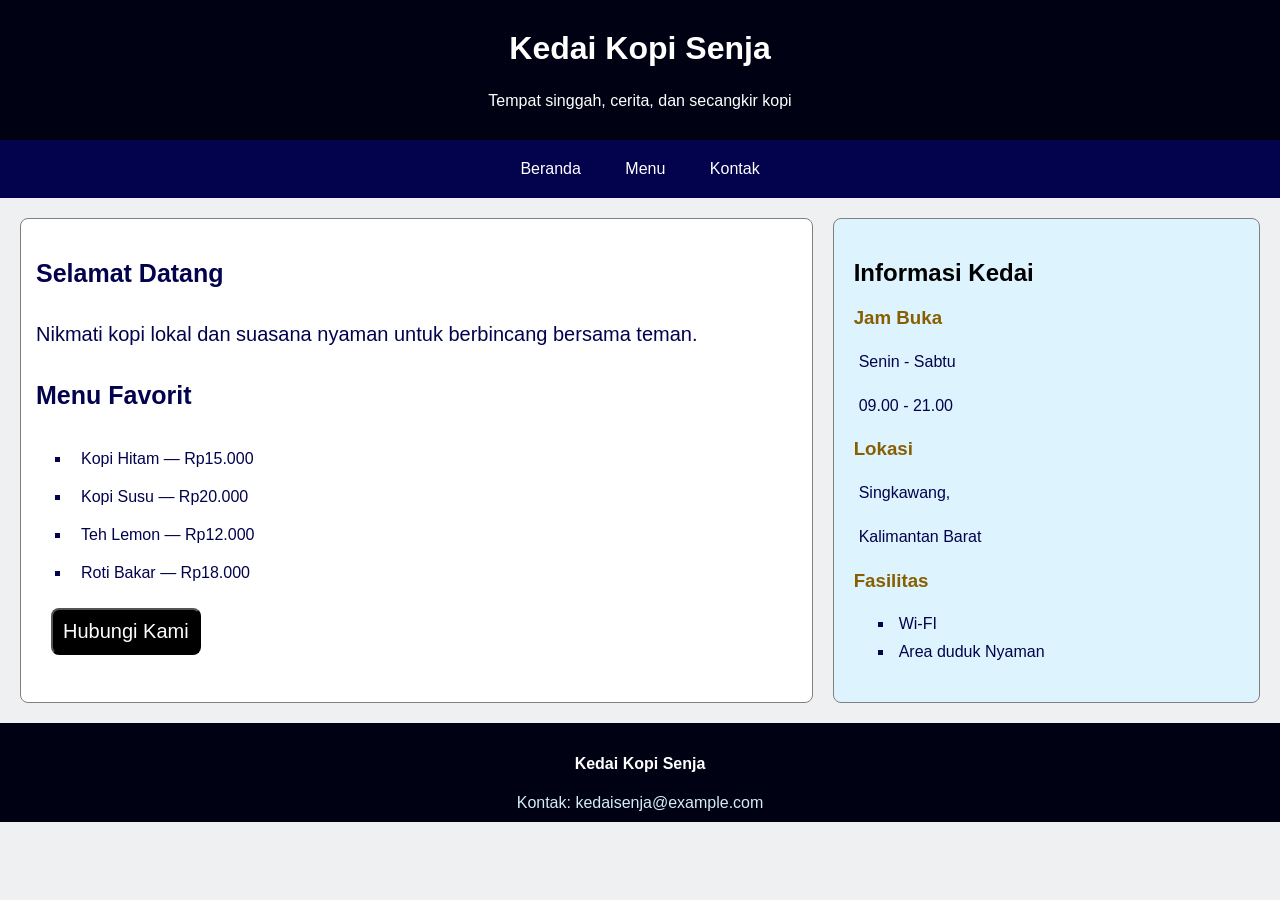
<file: index.html>
<!doctype html>
<html lang="en">
  <head>
    <meta charset="UTF-8" />
    <meta name="viewport" content="width=device-width, initial-scale=1.0" />
    <title>Document</title>
    <link rel="stylesheet" href="style.css" />
  </head>
  <body>
    <header>
      <h1>Kedai Kopi Senja</h1>
      <p>Tempat singgah, cerita, dan secangkir kopi</p>
    </header>
    <nav>
      <a href="index.html">Beranda</a>
      <a href="menu.html">Menu</a>
      <a href="#">Kontak</a>
    </nav>
    <main>
      <section>
        <h3>Selamat Datang</h3>
        <p>Nikmati kopi lokal dan suasana nyaman untuk berbincang bersama teman.</p>
        <h3>Menu Favorit</h3>
        <ul>
          <li>Kopi Hitam — Rp15.000</li>
          <li>Kopi Susu — Rp20.000</li>
          <li>Teh Lemon — Rp12.000</li>
          <li>Roti Bakar — Rp18.000</li>
        </ul>
        <button>Hubungi Kami</button>
      </section>
      <aside>
        <h2>Informasi Kedai</h2>
        <h3 class="orange">Jam Buka</h3>
        <p>Senin - Sabtu</p>
        <p>09.00 - 21.00</p>
        <h3 class="orange">Lokasi</h3>
        <p>Singkawang,</p>
        <p>Kalimantan Barat</p>
        <h3 class="orange">Fasilitas</h3>
        <ul>
          <li>Wi-FI</li>
          <li>Area duduk Nyaman</li>
        </ul>
      </aside>
    </main>
    <footer>
      <h4>Kedai Kopi Senja</h4>
      <p>Kontak: kedaisenja@example.com</p>
    </footer>
  </body>
</html>
</file>
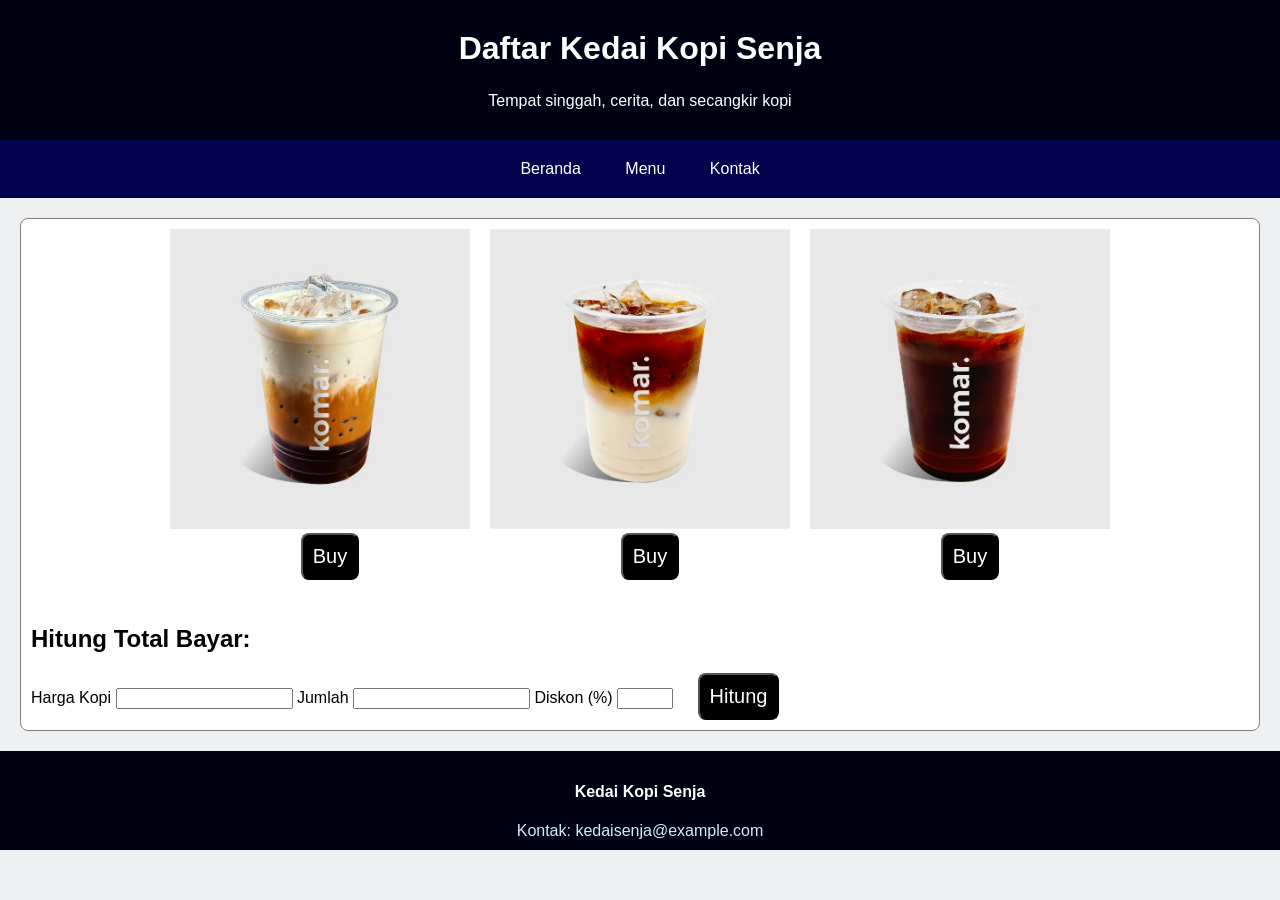
<file: menu.html>
<!doctype html>
<html lang="en">
  <head>
    <meta charset="UTF-8" />
    <meta name="viewport" content="width=device-width, initial-scale=1.0" />
    <title>Document</title>
    <link rel="stylesheet" href="style.css" />
  </head>
  <body>
    <header>
      <h1>Daftar Kedai Kopi Senja</h1>
      <p>Tempat singgah, cerita, dan secangkir kopi</p>
    </header>
    <nav>
      <a href="index.html">Beranda</a>
      <a href="menu.html">Menu</a>
      <a href="#">Kontak</a>
    </nav>
    <main>
      <section>
        <div class="kotak">
          <div style="text-align: center">
            <img src="kopi1.webp" width="300" alt="" />
            <br />
            <button onclick="pilihKopi(20000)">Buy</button>
          </div>
          <div style="text-align: center">
            <img src="kopi2.webp" width="300" alt="" />
            <br />
            <button onclick="pilihKopi(25000)">Buy</button>
          </div>
          <div style="text-align: center">
            <img src="kopi3.webp" width="300" alt="" />
            <br />
            <button onclick="pilihKopi(30000)">Buy</button>
          </div>
        </div>

        <div style="padding-top: 25px">
          <h2>Hitung Total Bayar: <span id="bayar"></span></h2>
          <label for="">Harga Kopi</label>
          <input id="harga" type="text" />
          <label for="">Jumlah</label>
          <input id="jumlah" type="number" />
          <label for="">Diskon (%)</label>
          <input id="diskon" max="100" min="0" type="number" />
          <button onclick="hitungTotal()">Hitung</button>
        </div>
      </section>
    </main>
    <footer>
      <h4>Kedai Kopi Senja</h4>
      <p>Kontak: kedaisenja@example.com</p>
    </footer>

    <script>
      function pilihKopi(harga) {
        document.getElementById("harga").value = harga;
      }

      function hitungTotal() {
        let harga = Number(document.getElementById("harga").value);
        let jumlah = Number(document.getElementById("jumlah").value);
        let diskon = Number(document.getElementById("diskon").value);

        if (harga <= 0 || jumlah <= 0) {
          alert("Pilih kopi dan masukkan jumlah terlebih dahulu!");
          return;
        }

        let subtotal = harga * jumlah;
        let potongan = (subtotal * diskon) / 100;
        let total = subtotal - potongan;

        document.getElementById("bayar").innerHTML = "Rp " + total;
      }
    </script>
  </body>
</html>
</file>
<file: style.css>
body {
  margin: 0;
  font-family: Arial, Helvetica, sans-serif;
  background-color: rgb(238, 240, 241);
}

header {
  margin: 0;
  background-color: rgb(1, 1, 20);
}

header h1 {
  text-align: center;
  padding-top: 30px;
  padding-bottom: 20px;
  margin: 0;
  color: #fff;
}

header p {
  text-align: center;
  padding-bottom: 30px;
  color: #fff;
  margin: 0;
}

nav {
  margin: 0;
  background-color: rgb(2, 2, 77);
  padding: 20px;
  text-align: center;
}

nav a {
  padding: 20px;
  text-decoration: none;
  color: #fff;
  font-weight: 400;
}

main {
  display: flex;
}

section {
  margin: 20px;
  border-radius: 8px;
  padding: 10px;
  border: 1px solid gray;
  flex: 2;
  background-color: #fff;
}

section h3,
p,
li {
  color: rgb(2, 2, 77);
  list-style-type: square;
  padding: 5px;
}

section h3 {
  font-size: 25px;
}

section p {
  font-size: 20px;
}

section li {
  padding: 10px;
}

button {
  background-color: #000;
  color: #fff;
  font-size: 20px;
  text-decoration: none;
  padding: 10px;
  border-radius: 8px;
  margin-left: 20px;
}

aside {
  margin: 20px;
  margin-left: 0;
  border-radius: 8px;
  padding: 20px;
  border: 1px solid gray;
  flex: 1;
  background-color: #ddf4fe;
}

.orange {
  color: rgb(135, 95, 1);
}

footer {
  text-align: center;
  color: #fff;
  padding-top: 10px;
  padding-bottom: 10px;
  background-color: rgb(1, 1, 20);
}
footer h5 {
  margin: 0;
}
footer p {
  padding: 0;
  margin: 0;
  color: #d6edf7;
}

.kotak {
  display: flex;
  gap: 20px;
  justify-content: center;
}
</file>
